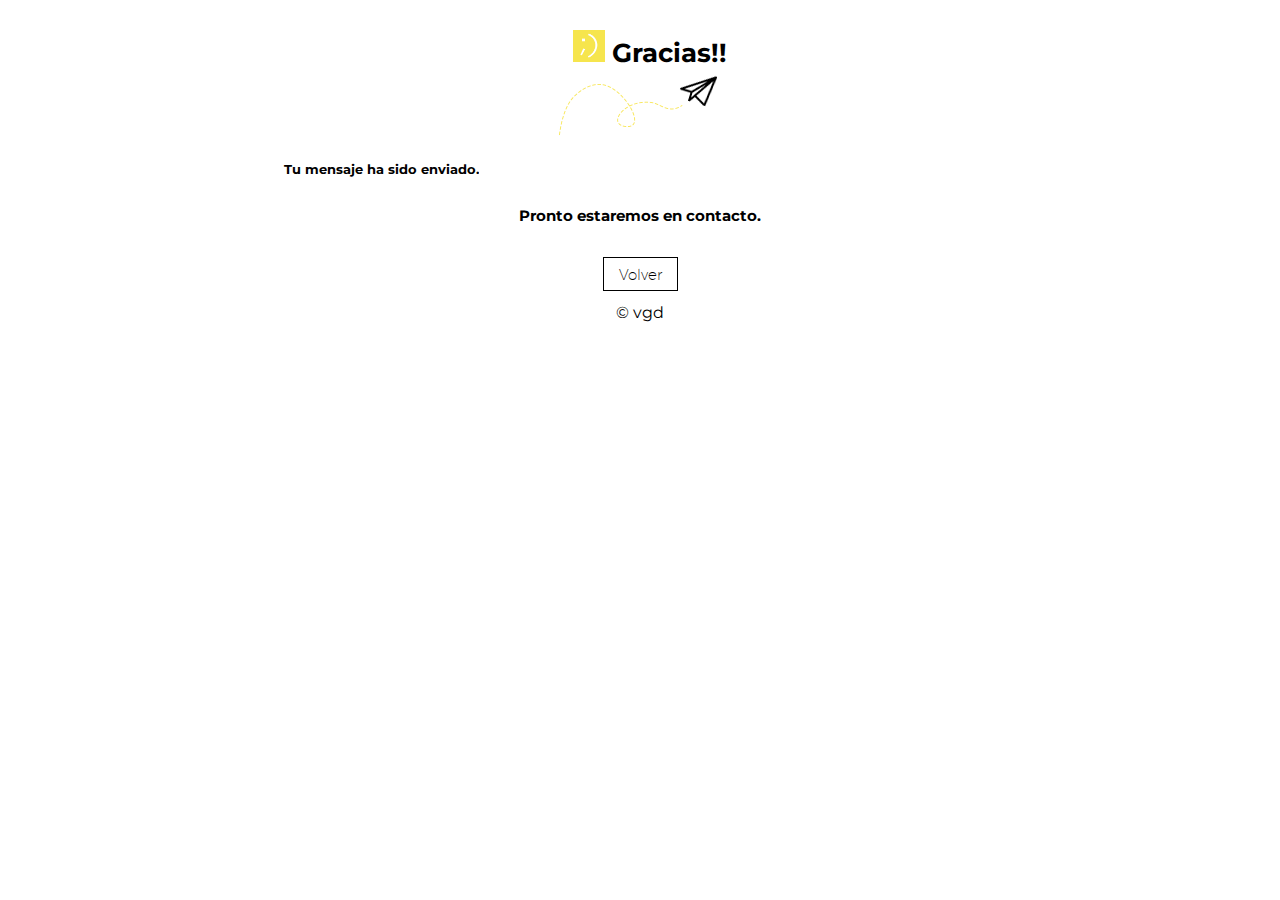
<file: gracias.html>
<!DOCTYPE html>
<html lang="en">
	<head>
		<meta charset="utf-8">

		<!-- Always force latest IE rendering engine (even in intranet) & Chrome Frame
		Remove this if you use the .htaccess -->
		<meta http-equiv="X-UA-Compatible" content="IE=edge,chrome=1">

		<title>Víctor González de Diego</title>

		<meta name="description" content="">
		<meta name="author" content="Víctor González">

		<meta name="viewport" content="width=device-width; initial-scale=1.0">

		<!-- Replace favicon.ico & apple-touch-icon.png in the root of your domain and delete these references -->
		<link rel="shortcut icon" href="/favicon.ico">
		<link rel="apple-touch-icon" href="/apple-touch-icon.png">

		<!-- FONTS -->
		<link href='https://fonts.googleapis.com/css?family=Montserrat:400,700' rel='stylesheet' type='text/css'>

		<!-- CSS -->
		<link href="css/vgd.css" rel="stylesheet" />

		<!-- JS -->
		<script src="https://code.jquery.com/jquery-1.11.1.min.js"></script>

		
	</head>

	<body ontouchstart="">
		<div id="container">
			<header id="cabecera" class="cabecera contenido-centrado">
				<h1><img src="images/hello-icon.png" alt=";)" class="emotic-box" /> Gracias!!</h1>
			</header>
			<div id="contenido">

			<div class="contenido-centrado">
					<img src="images/mensaje-enviado.png" />
					<h2>Tu mensaje ha sido enviado.</h2>
					<h3>Pronto estaremos en contacto.</h3>
					<div class="botonera">
								<a href="index.html" class="btn"> Volver </a>
					</div>
				</div>
			</div>
			
		</div>

			<footer>
				<p>
					&copy; vgd
				</p>
			</footer>
		</div>
		<div style="display: none">
			<svg id="icoBehance" width="22px" height="22px" viewBox="244 244 24 24" enable-background="new 244 244 24 24" xml:space="preserve">
				<g>
					<g>
						<path d="M256,244c-6.628,0-12,5.372-12,12s5.372,12,12,12s12-5.372,12-12S262.628,244,256,244z M256,266.557
						c-5.831,0-10.558-4.726-10.558-10.557s4.727-10.558,10.558-10.558s10.557,4.727,10.557,10.558S261.831,266.557,256,266.557z"/>
						<g>
							<g>
								<path d="M255.342,252.904c0.23,0.322,0.347,0.71,0.347,1.164c0,0.465-0.118,0.84-0.35,1.124
								c-0.132,0.157-0.322,0.303-0.574,0.433c0.384,0.143,0.674,0.366,0.87,0.673c0.196,0.31,0.293,0.681,0.293,1.119
								c0,0.452-0.111,0.855-0.336,1.215c-0.142,0.238-0.32,0.438-0.533,0.604c-0.24,0.186-0.525,0.312-0.851,0.382
								c-0.328,0.067-0.684,0.102-1.066,0.102h-3.399v-7.628h3.646C254.308,252.103,254.96,252.374,255.342,252.904z M251.248,253.416
								v1.681h1.833c0.327,0,0.592-0.062,0.798-0.188c0.203-0.127,0.306-0.351,0.306-0.671c0-0.356-0.135-0.588-0.404-0.704
								c-0.232-0.08-0.531-0.118-0.892-0.118H251.248z M251.248,256.362v2.033h1.83c0.327,0,0.582-0.047,0.764-0.136
								c0.332-0.166,0.496-0.483,0.496-0.952c0-0.397-0.16-0.67-0.481-0.818c-0.179-0.082-0.429-0.125-0.753-0.126H251.248z"/>
								<path d="M260.798,254.19c0.39,0.177,0.712,0.455,0.966,0.835c0.227,0.337,0.375,0.726,0.444,1.168
								c0.038,0.258,0.054,0.63,0.047,1.117h-4.062c0.023,0.568,0.219,0.965,0.586,1.192c0.221,0.142,0.488,0.212,0.801,0.212
								c0.332,0,0.602-0.087,0.81-0.26c0.114-0.093,0.214-0.221,0.302-0.388h1.487c-0.04,0.333-0.22,0.675-0.54,1.021
								c-0.5,0.546-1.2,0.821-2.098,0.821c-0.742,0-1.396-0.232-1.965-0.694c-0.566-0.464-0.848-1.215-0.848-2.259
								c0-0.976,0.254-1.727,0.767-2.249c0.511-0.521,1.175-0.783,1.993-0.783C259.973,253.926,260.41,254.017,260.798,254.19z
								M258.618,255.465c-0.206,0.216-0.335,0.506-0.388,0.876h2.511c-0.026-0.393-0.156-0.692-0.39-0.894
								c-0.231-0.203-0.52-0.304-0.862-0.304C259.114,255.144,258.822,255.252,258.618,255.465z"/>
							</g>
							<rect x="257.564" y="252.872" width="3.91" height="0.782"/>
						</g>
					</g>
				</g>
			</svg>
		</div>
	</body>

</html>
</script>
</html>
</file>
<file: css/vgd.css>
@font-face {
    font-family: 'MontserratUltraLight';
    src: url('../fonts/montserrat-ultralight.eot');
    src: url('../fonts/montserrat-ultralight.eot?#iefix') format('embedded-opentype'),
         url('../fonts/montserrat-ultralight.woff2') format('woff2'),
         url('../fonts/montserrat-ultralight.woff') format('woff'),
         url('../fonts/montserrat-ultralight.ttf') format('truetype'),
         url('../fonts/montserrat-ultralight.svg#montserratultra_light') format('svg');
    font-weight: normal;
    font-style: normal;
}

body {
	font-family: 'Montserrat', sans-serif;
}

svg {fill:currentColor}

#container{
	max-width: 1080px;
	margin: 0 auto;
}
.fondo-negro{
	background-color: #000;
	overflow: auto;
}
.fondo-negro p{
	margin: 5px 0;
	color:#fff; 
}
.banner{
	background: url(../images/banner.svg) no-repeat center center;
	background-size: 220px 70px;
	height: 50px;
  margin: 48px 0;
}
.banner h4{
	font-size: .8em;
	font-family: 'MontserratUltraLight';
	text-align: center;
	color: #fff;
	text-transform: uppercase;
	padding: 12px 0 0 5px;
}
.manos{

	height: 100px;
}
.manos h4{
	font-size: 1.8em;
	font-family: 'Montserrat';
	text-align: center;
	color: #000;
	text-transform: uppercase;
	padding: 12px 0 0 5px;
}
.manos h4 img{
	vertical-align: text-bottom;
}
h1{
    margin: 20px auto;
    padding-bottom: 10px;
    text-align: left;
    width: 66%;
}
h2{
    font-size: 1em;
    margin: 20px auto;
    padding-bottom: 10px;
    text-align: left;
    width: 66%;
}
h5{
    margin: 20px auto;
    padding-bottom: 10px;
    text-align: left;
    width: 66%;
}
.hideme
{
    opacity:0;
}
.change {  
  -webkit-animation-duration: 1s;
  animation-duration: 1s;
  -webkit-animation-fill-mode: both;
  animation-fill-mode: both;
  -webkit-animation-timing-function: ease-in-out;
  animation-timing-function: ease-in-out;
}
.change img {
  width: 24px
}
.change:hover {
  cursor: pointer;
  animation-name: pulse;
  -moz-animation-name: pulse;
}
/* COMUNES =================================
  ===============================================*/
input.form-control{
 width: 98%;
 height: 40px;
 font: 1.2em 'MontserratUltraLight', sans-serif; ;
 margin: 5px 0 10px 0;
 border: none;
 border-bottom: 1px solid #F2E55B;
}
textarea {
  background: url(images/none.png) center center no-repeat; /* This ruins default border */
   width: 98%;
 height: 40px;
 font: 1.2em 'MontserratUltraLight', sans-serif; ;
 margin: 5px 0 10px 0;
 border: none;
 border-bottom: 1px solid #F2E55B;
}
.btn {
	border: 1px solid #000;
	background-color: transparent;
	color: #000;
	padding: 7px 15px;
	font-size: 1.2em;
	font-family: 'MontserratUltraLight', sans-serif; 
	text-align: center;
	transition: all .1s ease;
	text-decoration: none;
}
.btn:hover {
    box-shadow:0px 1px 3px rgba(0,0,0,.9);
    border: 1px solid #f2e55b;
    background-color: #f2e55b;
    color: #000;
   }
.btn:active {
    box-shadow:0px 0px 0px rgba(0,0,0,.9);
   }
.botonera{
	margin: 40px 0 20px 0
}
   
/* ESTRUCTURA =================================
  ===============================================*/
 
.fila{
	display: block;
}
.dosCol{
	width: 50%;
	float: left;
}
.tresCol{
	width: 33.333%;
	float: left;
}

.contenido-centrado{
	text-align: center;
	font-size: .8em;
}
/* CABECERA =================================
  ===============================================*/
#logo-vgd{
	position: fixed;
    top: 30px;
    left:25px;
    z-index: 10;
}
#logo-vgd:hover{
	cursor: pointer
}

#curriculum{

}
.button {
    width: 64px;
    height:64px;
    position: fixed;
    bottom: 15px;
    right:10px;
    z-index: 20;
}
.button a {
    color: #fff;
    display: block;
    height: 44px;
    padding-top:4px;
    text-align: center;
    text-decoration: none;
    text-transform: uppercase;
    width: 44px;
}
.button p {
    background: rgba(255,255,255,0);
    color: rgba(255,255,255,0);
    display: block;
    font-size: 10px;
    line-height:21px;
    height: 23px;
    margin: -50px 0 0 -10px;
    position: absolute;
    text-align: center;
    transition: all 0.3s ease 0s;
    width: 64px;
    z-index: -1;
}
.button:hover p{
	background: #222;
	color:#fff;
}
.button:hover .bottom {
    margin: 5px 0 0 -10px;
    box-shadow: 0px 1px 3px rgba(0,0,0,.9);
}
.button:hover .top {
    margin: -75px 0 0 -10px;
    box-shadow: 0px 1px 3px rgba(0,0,0,.9);
}
.button a:hover {
   background: #fff;
   box-shadow: 0px 1px 3px rgba(0,0,0,.9); 
}
.button a:active {
    background: #fff;
    box-shadow: 0px 0px 0px ;
}
.button:active .bottom {
    margin: -50px 0 0 -10px;
    box-shadow: 0px 0px 0px;
    background: rgba(255,255,255,0);
    color: rgba(255,255,255,0);
}
.button:active .top {
    margin: -50px 0 0 -10px;
    box-shadow: 0px 0px 0px;
    background: rgba(255,255,255,0);
    color: rgba(255,255,255,0);
}


#cabecera{
	margin-top: 30px;
	padding-left: 20px;
	text-align: center;
}
#cabecera h1{
  margin: 0 auto;
  padding: 0;
  text-align: center;
}
#cabecera p{
	margin: 0;
	font-family: 'Pacifico', cursive;
}
.emotic-box{
	width: 32px;
	height: 32px;
}

#menu-navegacion{
	border-color: #000 -moz-use-text-color;
    border-style: solid none double;
    border-width: 5px 0 15px;
    box-sizing: content-box;
    content: "";
    cursor: pointer;
    display: block;
    font-size: 16px;
    height: 6px;
    padding: 0;
    position: absolute;
    right: 42px;
    top: 42px;
    width: 35px;
}

#menu-navegacion ul{
	display: none;
}

/* CONTENIDO =================================
 ===============================================*/

#imagen-personal{
	position: relative;
	margin-top: 32px;
}
#imagen-personal h2.big{
	width:50%;
	font-size:6em;
	text-align:center;
	margin:0;
	font-family: 'Kanit', sans-serif;
	line-height: 66px;
    text-align: center;
    text-transform: uppercase;
    margin: 0 auto;
}
#imagen-personal h2.small{
	width:50%;
	font-size:2em;
	text-align:center;
	margin:0;
	font-family: 'Kanit', sans-serif;
	line-height: 22px;
    text-align: center;
    text-transform: uppercase;
    margin: 0 auto;
    padding-left: 20px;
}
#imagen-personal span.spy{
color: #f2e55b;
font-family: 'Pacifico', cursive;
font-size:3em;
position: absolute;
z-index:10;
left:-7px;
top:17px;
}
#imagen-personal span.sps{
color: #f2e55b;
font-family: 'Pacifico', cursive;
font-size:3em;
position: absolute;
z-index:11;
right:-41px;
top:11px;
}
#imagen-personal .div-gafas{
	margin: 128px auto 0 auto;
	width: 227px;
	position: relative;
}
#imagen-personal h3{
	font-size: 3em;
    font-weight: 100;
    letter-spacing: -1px;
    margin: 0 auto;
    width: 55%;
    font-family: 'Bree Serif', serif;
    background: url(../images/subrayado.svg) no-repeat 3px 10px;
}
#imagen-personal h2 strong, #imagen-personal h3 strong{
	font-family: 'Montserrat';
	font-weight: bold;
}
.imagen-victor{
	width:250px;
	height:400px;
	margin: 0 auto;
}
.imagen-victor img {
	height:400px;
  position:absolute;
  -webkit-transition: opacity 1s ease-in-out;
  -moz-transition: opacity 1s ease-in-out;
  -o-transition: opacity 1s ease-in-out;
  transition: opacity 1s ease-in-out;
}
.imagen-victor img.bottom {
  opacity:0;
}
.imagen-victor.top img.bottom {
  opacity:0;
}
.imagen-victor.bottom img.bottom {
  opacity:1;
}

/* HABILIDADES ------------------------------*/

#habilidades{
  padding:128px 0 32px 0;
}
#habilidades .profesionales h1, #habilidades .personales h1 {
  font-family: 'Bree Serif', serif;
  font-size: 2rem;
  line-height: 2.5rem;
  margin: 0;
}
 #habilidades .profesionales, #habilidades .personales {
 	margin: 0 10vw;
 } 
.primera-letra {
  font-size: 3rem;
  display: inline;
}
#habilidades .profesionales h2, #habilidades .personales h2{
  margin: 25px auto 100px auto;
  font-weight: normal;
}
.circulos:before,.circulos:after {content: " "; display: block;}

.circulos:after {
	clear: both;
	}       
.circulos {
	*zoom: 1;
	 width: 60%; 
	 margin: 50px 
	 auto
}
.circulos.cincuenta{
	width: 48%
	}       
.circulos .titulo{
  	font-size: .15em;
  	text-align: center;
  	top:-35px;
  	position: absolute;
  	width: 100%;
  }
  
/* POST -------------------------------------*/

#last-post{
	background-color: #f2e55b;
	padding: 16px 15px 64px 15px;
	margin-bottom: 128px;
}
#last-post .contenido-centrado{
	margin-bottom: 32px;
}
#last-post h2{
	margin: 0;
	font-family: 'Kanit', sans-serif;
	font-size: 1.6em;
	padding-bottom: 0;
}
#last-post h3{
	margin: 0;
	font-family: 'Kanit', sans-serif;
	font-weight: normal;
	font-size: 1.6em;
}
#last-post p{
	margin: 0;
	font-family: 'Montserrat', sans-serif;
	font-weight: normal;

}
article.claim{
	width: 30%;
	display: inline-block;
	padding: 0 1%;
	vertical-align: top;
}

/* PORTFOLIO -----------------------------------*/
#portfolio{
	
}
.cliente{
	
}
.cliente .botonera{
	text-align: center;
	margin: 0px;
	padding: 20px 0;
	height:42px;
	background-color: rgba(255,255,255,0.7);
    opacity: 0.0;
    -webkit-transition: all 500ms ease-in-out;
    -moz-transition: all 500ms ease-in-out;
    -ms-transition: all 500ms ease-in-out;
    -o-transition: all 500ms ease-in-out;
    transition: all 500ms ease-in-out;
}
.cliente .botonera .btn {
	border: 1px solid #fff;
	color: #fff;
	padding: 7px 15px;
}
.cliente .botonera a.btn {
	text-decoration: none;
}
.cliente .botonera .btn svg {
	width: 24px;
	height: 24px;
	margin: -4px 0 0 10px;
    vertical-align: middle;
}
.cliente .botonera .btn:hover {
	border: 1px solid #f2e55b;
  color: #000;
}
.cabecera-cliente{
	height:40px;
	padding: 15px;
	text-align: center;
	background-color: #fff;
	background-color: rgba(255,255,255,0.9);
    opacity: 0.0;
    -webkit-transition: all 500ms ease-in-out;
    -moz-transition: all 500ms ease-in-out;
    -ms-transition: all 500ms ease-in-out;
    -o-transition: all 500ms ease-in-out;
    transition: all 500ms ease-in-out;
}
.cabecera-cliente img{
	
}
.contenido-cliente{
	height:98px;
	padding: 55px 15px 15px;
	background-color: rgba(255,255,255,0.7);
    opacity: 0.0;
    color:#fff;
    text-align:center;
    -webkit-transition: all 500ms ease-in-out;
    -moz-transition: all 500ms ease-in-out;
    -ms-transition: all 500ms ease-in-out;
    -o-transition: all 500ms ease-in-out;
    transition: all 500ms ease-in-out;
}
.contenido-cliente p, .contenido-cliente strong{
	margin: 0px;
	opacity: 0;
    transform: translateY(10px) scale(0.9);
    transform-origin: right bottom 0;
    transition: transform 0.8s ease 0.1s, opacity 0.8s ease 0.1s;
}
.contenido-cliente strong{
	display: block;
}
.andbank{
    background-image: url('../images/AndbankMockup.png');
    background-position: top left !important;
    background-color: #b9c1c3;
}
.andbank .contenido-cliente{
	color: #000;
}
.andbank .botonera .btn {
	border: 1px solid #000;
	color: #000;
	padding: 7px 15px;
}
.andbank .botonera .btn:hover {
	border: 1px solid #f2e55b;
	color: #fff;
}
.ferrovial{
    background-image: url('../images/FerrovialMockup.png');
    background-position: top right !important;
}
.ferrovial .cabecera-cliente{
	background-color: rgba(220,181,42,0.9);
}
.ferrovial .contenido-cliente, .cliente .ferrovial .botonera{
	background-color: rgba(220,181,42,0.7);
}
.uria{
    background-image: url('../images/UriaMockup.png');
    background-position: right top !important;	
}
.uria .cabecera-cliente{
	background-color: rgba(58,102,168,0.9);
}
.uria .contenido-cliente, .cliente .uria .botonera{
	background-color: rgba(58,102,168,0.7);
}
.telefonica-digital{
    background-image: url('../images/TelefonicaMockup.png');
    background-position: bottom left !important;	
}
.telefonica-digital .cabecera-cliente{
	background-color: rgba(0,49,69,0.9);
}
.telefonica-digital .contenido-cliente, .cliente .telefonica-digital .botonera{
	background-color: rgba(0,49,69,0.7);
}
.ing{
    background-image: url('../images/IngMockup.png');
    background-position: bottom left !important;	
}
.ing .cabecera-cliente{
	background-color: rgba(255,102,0,0.9);
}
.ing .contenido-cliente, .cliente .ing .botonera{
	background-color: rgba(255,102,0,0.7);
}
.vips{
    background-image: url('../images/VipsMockup.png');
    background-position: top left !important;	
}
.vips .cabecera-cliente{
	background-color: rgba(221,26,44,0.9);
}
.vips .contenido-cliente, .cliente .vips .botonera{
	background-color: rgba(221,26,44,0.7);
}

.hover-zoom {
   height: 320px;
   width: 100%;
  -webkit-transition: all 4s ease-in-out;
          transition: all 4s ease-in-out;
  background-size: auto 107%;
  background-position: center;
  background-repeat: no-repeat;
  position: relative;
}
.hover-zoom:hover, .hover-zoom:focus, .hover-zoom:active, .hover-zoom.hover-effect {
  background-size: auto 120%;
}
.hover-zoom:hover .cabecera-cliente, .hover-zoom:hover .contenido-cliente, .hover-zoom:hover .botonera,
.hover-zoom:focus .cabecera-cliente, .hover-zoom:focus .contenido-cliente, .hover-zoom:focus .botonera,
.hover-zoom:active .cabecera-cliente, .hover-zoom:active .contenido-cliente, .hover-zoom:active .botonera,
.hover-zoom.hover-effect .cabecera-cliente, .hover-zoom.hover-effect .contenido-cliente, .hover-zoom.hover-effect .botonera{
	opacity: 1.0;
}
.hover-zoom:hover .contenido-cliente p, .hover-zoom:hover .contenido-cliente strong,
.hover-zoom:focus .contenido-cliente p, .hover-zoom:focus .contenido-cliente strong,
.hover-zoom:active .contenido-cliente p, .hover-zoom:active .contenido-cliente strong,
.hover-zoom.hover-effect .contenido-cliente p, .hover-zoom.hover-effect .contenido-cliente strong {
    opacity: 1;
    transform: translateY(0px) scale(1);
}
.hover-zoom.hover-effect .contenido-cliente p, .hover-zoom.hover-effect .contenido-cliente strong {
    font-size: 3em !important;
}
/* CONTACTO --------------------------*/

#contacto{
	text-align: center;
	padding: 20px 0;
	clear: both;
}
#contacto p{
	width: 50%;
	margin: 15px auto;
}
#contacto #formulario{
	width: 50%;
	margin: 15px auto;
}
/* PIE --------------------------------*/
footer p{
	text-align: center;
}
/* iPads (portrait and landscape) ----------- */
@media only screen 
and (min-width : 550px) 
and (max-width : 1024px) {

/* Styles */

#imagen-personal h3{
	text-align: center;
    text-shadow: 2px 2px 0 rgba(255, 255, 255, 0.7);
    background: rgba(0, 0, 0, 0) url("../images/subrayado2.svg") no-repeat scroll center center;
    width: 70%;
}

.tresCol{
	width: 50%;
	float: left;
}

.circulos {
	 width: 52%; 
}
.circulos.cincuenta{
	margin: 50px auto 0;
}

#imagen-personal h2.big{
	width:70%;
}
#imagen-personal h2.small{
	width:66%;
}

article.claim{
	width: 47%;
	display: inline-block;
	padding: 0 1% 24px 1%;
	vertical-align: top;
}

}

/* Smartphones (portrait and landscape) ----------- */
@media only screen 
and (max-width : 549px) {
	
/* Styles */
#imagen-personal h2{
	width:100%;
	bottom: 120px;
	text-shadow: 2px 2px 0px rgba(255, 255, 255, 0.7);
}
#imagen-personal h3{
	text-align: center;
    text-shadow: 2px 2px 0 rgba(255, 255, 255, 0.7);
    background: rgba(0, 0, 0, 0) url("../images/subrayado2.svg") no-repeat scroll center center;
    width: 70%;
}
.tresCol{
	width: 100%;
	float: left;
}
#contacto #formulario {
    margin: 15px auto;
    width: 80%;
}
#contacto p {
    margin: 15px auto;
    width: 100%;
}
.circulos, h5, .circulos.cincuenta  {
	 width: 85%; 
}
.circulos.cincuenta{
	margin: 50px auto 0;
}
#imagen-personal h2.big {
    font-size: 5em;
}
#imagen-personal h2.big{
	width:auto;
}
#imagen-personal h2.small{
	width:66%;
}
.manos h4 {
    font-size: 1.6em;
}
.manos h4 img {
  vertical-align: top;
  width: 45px;
}
article.claim{
	width: 97%;
	display: block;
	padding: 0 1% 24px 1%;
	vertical-align: top;
}

}
</file>
